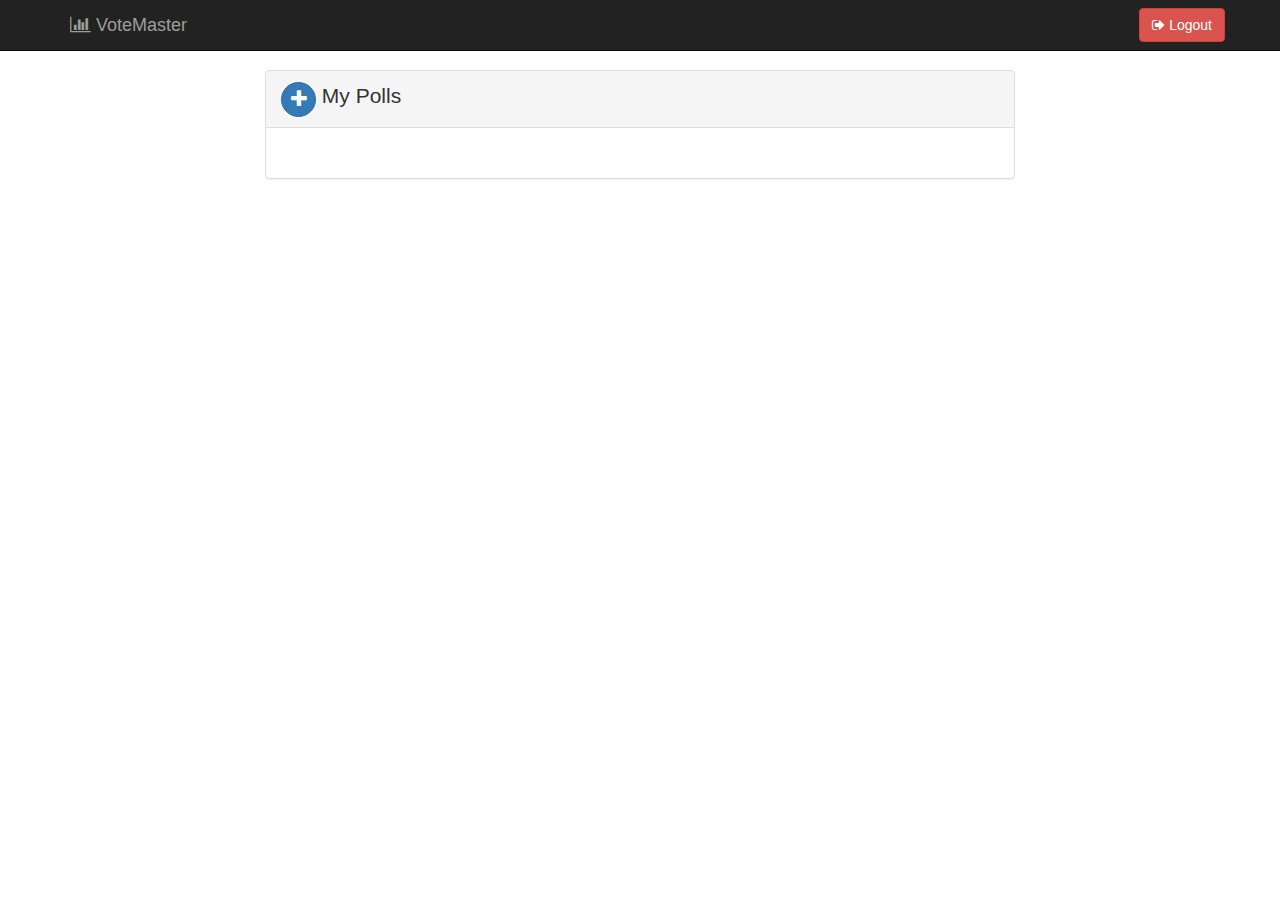
<file: public/main.html>
<html>
<head>
    <meta charset="utf-8" />
    <link rel="stylesheet" type="text/css" href="css/bootstrap.css" />
    <link rel="stylesheet" type="text/css" href="css/font-awesome-4.5.0/css/font-awesome.min.css" />
    <link rel="stylesheet" type="text/css" href="app.css" />
    <link rel="shortcut icon" href="favicon.ico" />
    <title>Voting App</title>
</head>
<body>

    <nav class="navbar navbar-inverse navbar-fixed-top">
        <div class="container">
            <a class="navbar-brand" href="#"><i class="fa fa-bar-chart"></i> VoteMaster</a>
            <ul class="nav navbar-nav navbar-right">
                <li>
                    <p class="navbar-text navbar-right"><span id="navbarLoggedIn"></span></p>
                </li>
                <li>
                    <button class="btn btn-danger navbar-btn logoutbtn" type="button" id="logoutButton"><i class="fa fa-sign-out"></i> Logout</button>
                </li>
            </ul>
        </div>
    </nav>

    <div class="container initiallyHidden" id="panelAddPoll">
        <div class="row">
            <div class="col-md-2"></div>
            <div class="col-md-8">
                <div class="panel panel-default">
                    <div class="panel-heading">
                        <button class="btn btn-danger btn-circle-sm" id="btnCancelPoll"><i class="fa fa-ban"></i></button>
                        <span class="bigtitle">New Poll</span>
                    </div>
                    <div class="panel-body">
                        <div class="form-group">
                            <label for="pollName">Name your poll:</label>
                            <input type="text" class="form-control" id="pollName" placeholder="Example: What is your favourite band?">
                        </div>
                        <div class="form-group">
                            <label for="pollName">Poll Options:</label>
                            <input type="text" class="form-control" id="pollOption1" placeholder="Example: Nirvana">
                            <input type="text" class="form-control" id="pollOption2" placeholder="Example: The Beatles">
                            <span id="moreOptions"></span>
                        </div>
                        <p class="text-center">
                            <button class="btn btn-primary" type="button" id="btnAddOption"><i class="fa fa-plus"></i> Add another option</button>
                            <button class="btn btn-danger" type="button" id="btnRemoveOption"><i class="fa fa-minus"></i> Remove option</button>
                        </p>
                        <p class="text-center">
                            <button class="btn btn-default btn-lg" type="button" id="btnSavePoll"><i class="fa fa-floppy-o"></i> Save Poll</button>
                        </p>
                    </div>
                </div>
            </div>
        </div>
    </div>

    <div class="container">
        <div class="row">
            <div class="col-md-2"></div>
            <div class="col-md-8">
                <div class="panel panel-default">
                    <div class="panel-heading">
                        <button class="btn btn-primary btn-circle-sm" id="btnAddPoll"><i class="fa fa-plus"></i></button><span class="bigtitle"> My Polls</span>
                    </div>
                    <div class="panel-body">
                        <ul class="list-group">
                            <span id="existingPolls"></span>
                        </ul>
                    </div>
                </div>
            </div>
        </div>
    </div>

    <script type="text/javascript" src="js/jquery.min.js"></script>
    <script type="text/javascript" src="app.js"></script>
    <script type="text/javascript" src="js/bootstrap.js"></script>
    <script type="text/javascript" src="https://cdn.firebase.com/js/client/2.3.2/firebase.js"></script>
</body>
</html>
</file>
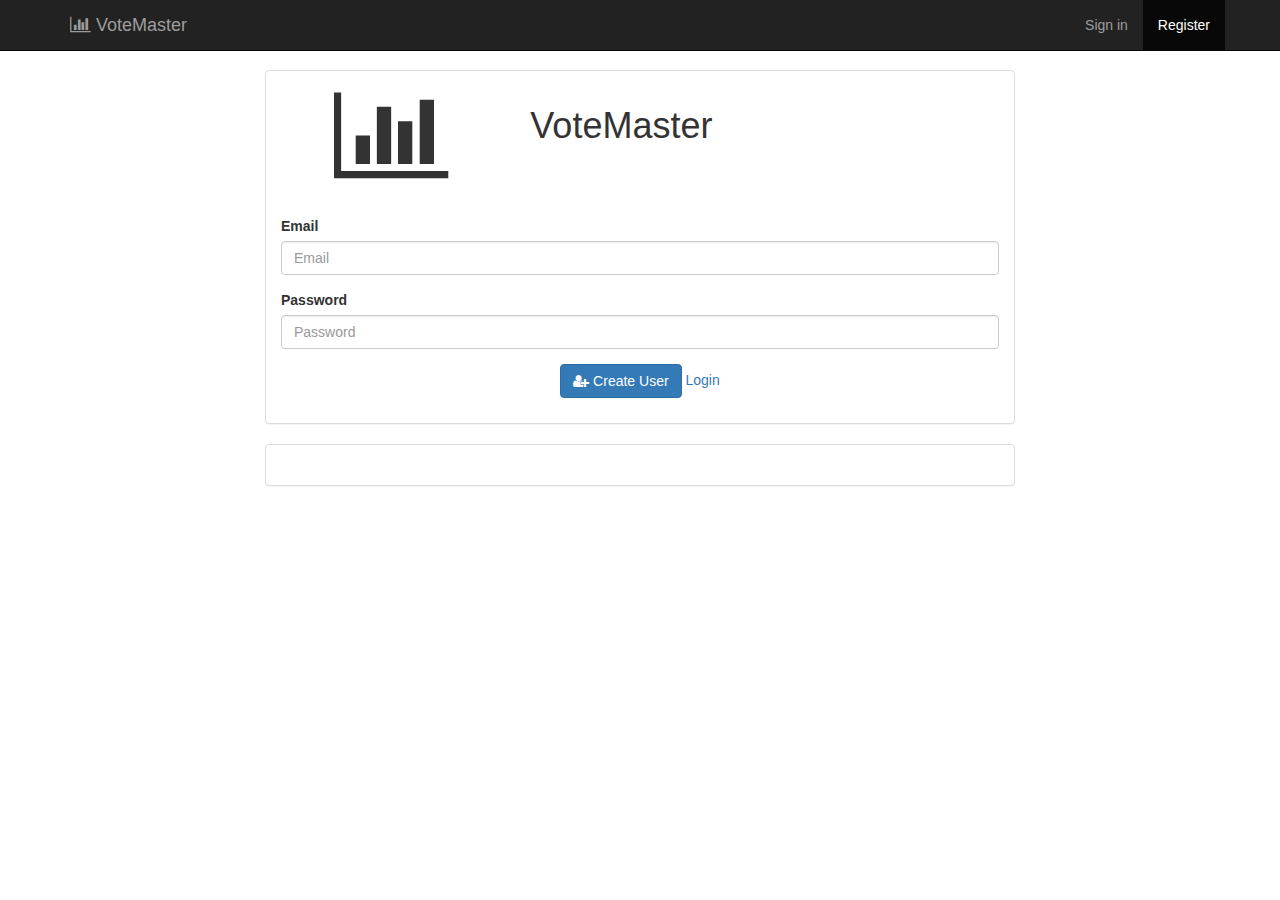
<file: public/register.html>
<html>
<head>
        <meta charset="utf-8" />  
        <link rel="stylesheet" type="text/css" href="css/bootstrap.css" />
        <link rel="stylesheet" type="text/css" href="css/font-awesome-4.5.0/css/font-awesome.min.css" />
        <link rel="stylesheet" type="text/css" href="app.css" />
        <link rel="shortcut icon" href="favicon.ico" />
        <title>Voting App</title>
    </head>
<body>
<nav class="navbar navbar-inverse navbar-fixed-top">
    <div class="container">
        <a class="navbar-brand" href="#"><i class="fa fa-bar-chart"></i> VoteMaster</a>
        <ul class="nav navbar-nav navbar-right">
            <li><a href="index.html">Sign in</a></li>
            <li class="active"><a href="register.html">Register</a></li>
        </ul>
    </div>
</nav>

<div class="container">
    <div class="row">
    <div class="col-md-2"></div>
        <div class="col-md-8">
            <div class="panel panel-default" style="margin-left:auto; margin-right:auto;">
                <div class="panel-body">
                    <div class="row">
                         <div class="col-xs-4">
                            <p class="text-center"><i class="fa fa-bar-chart logo"></i></p>
                         </div>
                         <div class="col-xs-4">
                            <h1>VoteMaster</h1>
                        </div>
                    </div>
                    <br>
                    <div class="form-group">
                        <label for="exampleInputEmail1">Email</label>
                        <input type="email" class="form-control" id="email" placeholder="Email">
                    </div>
                    <div class="form-group">
                        <label for="exampleInputPassword1">Password</label>
                        <input type="password" class="form-control" id="password" placeholder="Password">
                    </div>
                    <p class="text-center">
                    <button class="btn btn-primary" type="button" id="createUserButton"><i class="fa fa-user-plus"></i> Create User</button>
                    <a href="index.html">Login</a>
                    </p>
                </div>
            </div>
        </div>
    </div>
</div>


<div class="container">
    <div class="row">
        <div class="col-md-2"></div>
        <div class="col-md-8">
            <div class="panel panel-default">
                <div class="panel-body">
                    <p class="text-center">
                        <span id="messages"></span>
                    </p>
                </div>
            </div>
        </div>
    </div>
</div>


<script type="text/javascript" src="js/jquery.min.js"></script>
<script type="text/javascript" src="app.js"></script>
<script type="text/javascript" src="js/bootstrap.js"></script>
<script type="text/javascript" src="https://cdn.firebase.com/js/client/2.3.2/firebase.js"></script>
</body>
</html>
</file>
<file: public/app.css>
.logo{
    font-size: 100px;
    !important;
 }

 .logoutbtn { 
 	margin-left: 30px; 
 }
 
 body { 
 	padding-top: 70px; 
 }

 .initiallyHidden {
 	display: none;
 }

 .bigtitle {
 	font-size: 150%;
 }

 .emailicon {
  float: right;
 }


.btn-circle {
  width: 49px;
  height: 49px;
  text-align: center;
  padding: 5px 0;
  font-size: 20px;
  line-height: 2.00;
  border-radius: 30px;
}

.btn-circle-micro {
  width: 19px;
  height: 19px;
  text-align: center;
  padding: 1px 0;
  font-size: 13px;
  line-height: 0.1;
  border-radius: 30px;
}

.btn-circle-sm {
  width: 35px;
  height: 35px;
  text-align: center;
  padding: 2px 0;
  font-size: 20px;
  line-height: 1.65;
  border-radius: 30px;
}

.btn-circle-lg {
  width: 79px;
  height: 79px;
  text-align: center;
  padding: 13px 0;
  font-size: 30px;
  line-height: 2.00;
  border-radius: 70px;
}
</file>
